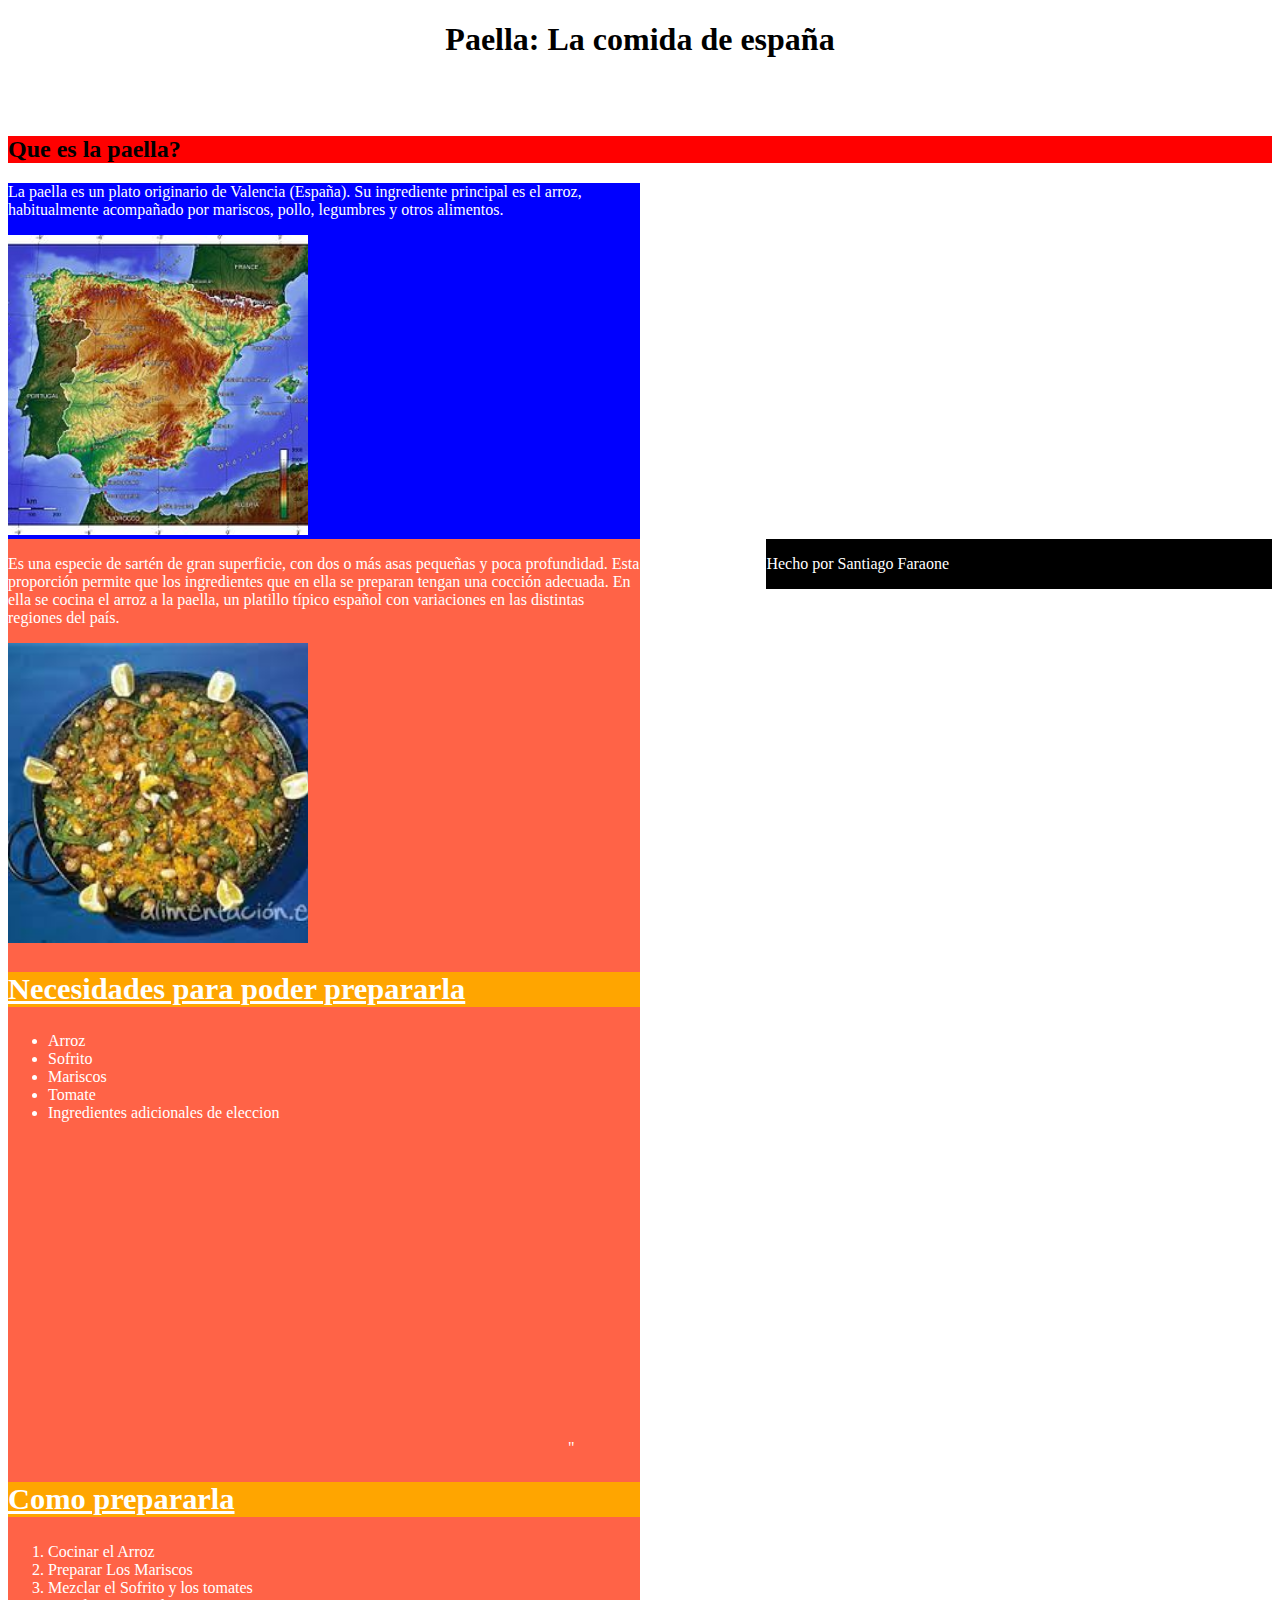
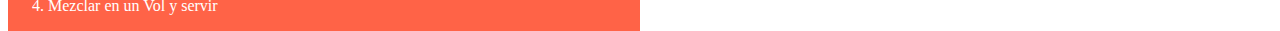
<file: PD TP 4/index.html>
<!DOCTYPE html>
<html lang=es dir="ltr">
 <head>
   <meta charset="utf-8">
   <title>Paella paellita</title>
   <link rel="stylesheet" href="props.css">
 </head>
 <body class="background">
<header>
<h1>Paella: La comida de españa </h1>
</header>
<br>
<a href="contactos.html" class="p1"> A pagina de contactos </a>
<br>
<nav>
<h2>Que es la paella?</h2>
</nav>
<section>
<p>
La paella es un plato originario de Valencia (España). Su ingrediente principal es el arroz, habitualmente acompañado por mariscos, pollo, legumbres y otros alimentos.
<br>
</p>
<img src="imagenes/mapaespaña.jpg" class="imgw">
</section>
<aside>
<p>
Es una especie de sartén de gran superficie, con dos o más asas pequeñas y poca profundidad.
Esta proporción permite que los ingredientes que en ella se preparan tengan una cocción adecuada. En ella se cocina el arroz a la paella, un platillo típico español con variaciones en las distintas regiones del país.
</p>
<img src="imagenes/paellota.jpg" class="imgw">
<h2 class="h2"> Necesidades para poder prepararla </h2>
<ul class="p2">
  <li>Arroz</li>
  <li>Sofrito</li>
  <li>Mariscos</li>
  <li>Tomate</li>
  <li>Ingredientes adicionales de eleccion</li>
</ul>
<iframe width="560" height="315" src="https://www.youtube.com/embed/4s5shhX6G2U" title="YouTube video player" frameborder="0" allow="accelerometer; autoplay; clipboard-write; encrypted-media; gyroscope; picture-in-picture" allowfullscreen></iframe>"
<h2 class="h2"> Como prepararla </h2>
<ol class="p2">
  <li>Cocinar el Arroz</li>
  <li>Preparar Los Mariscos</li>
  <li>Mezclar el Sofrito y los tomates</li>
  <li>Mezclar en un Vol y servir</li>
</ol>
</aside>
<footer>
  <p>
  Hecho por Santiago Faraone
</footer>
 </body>
</html>
</file>
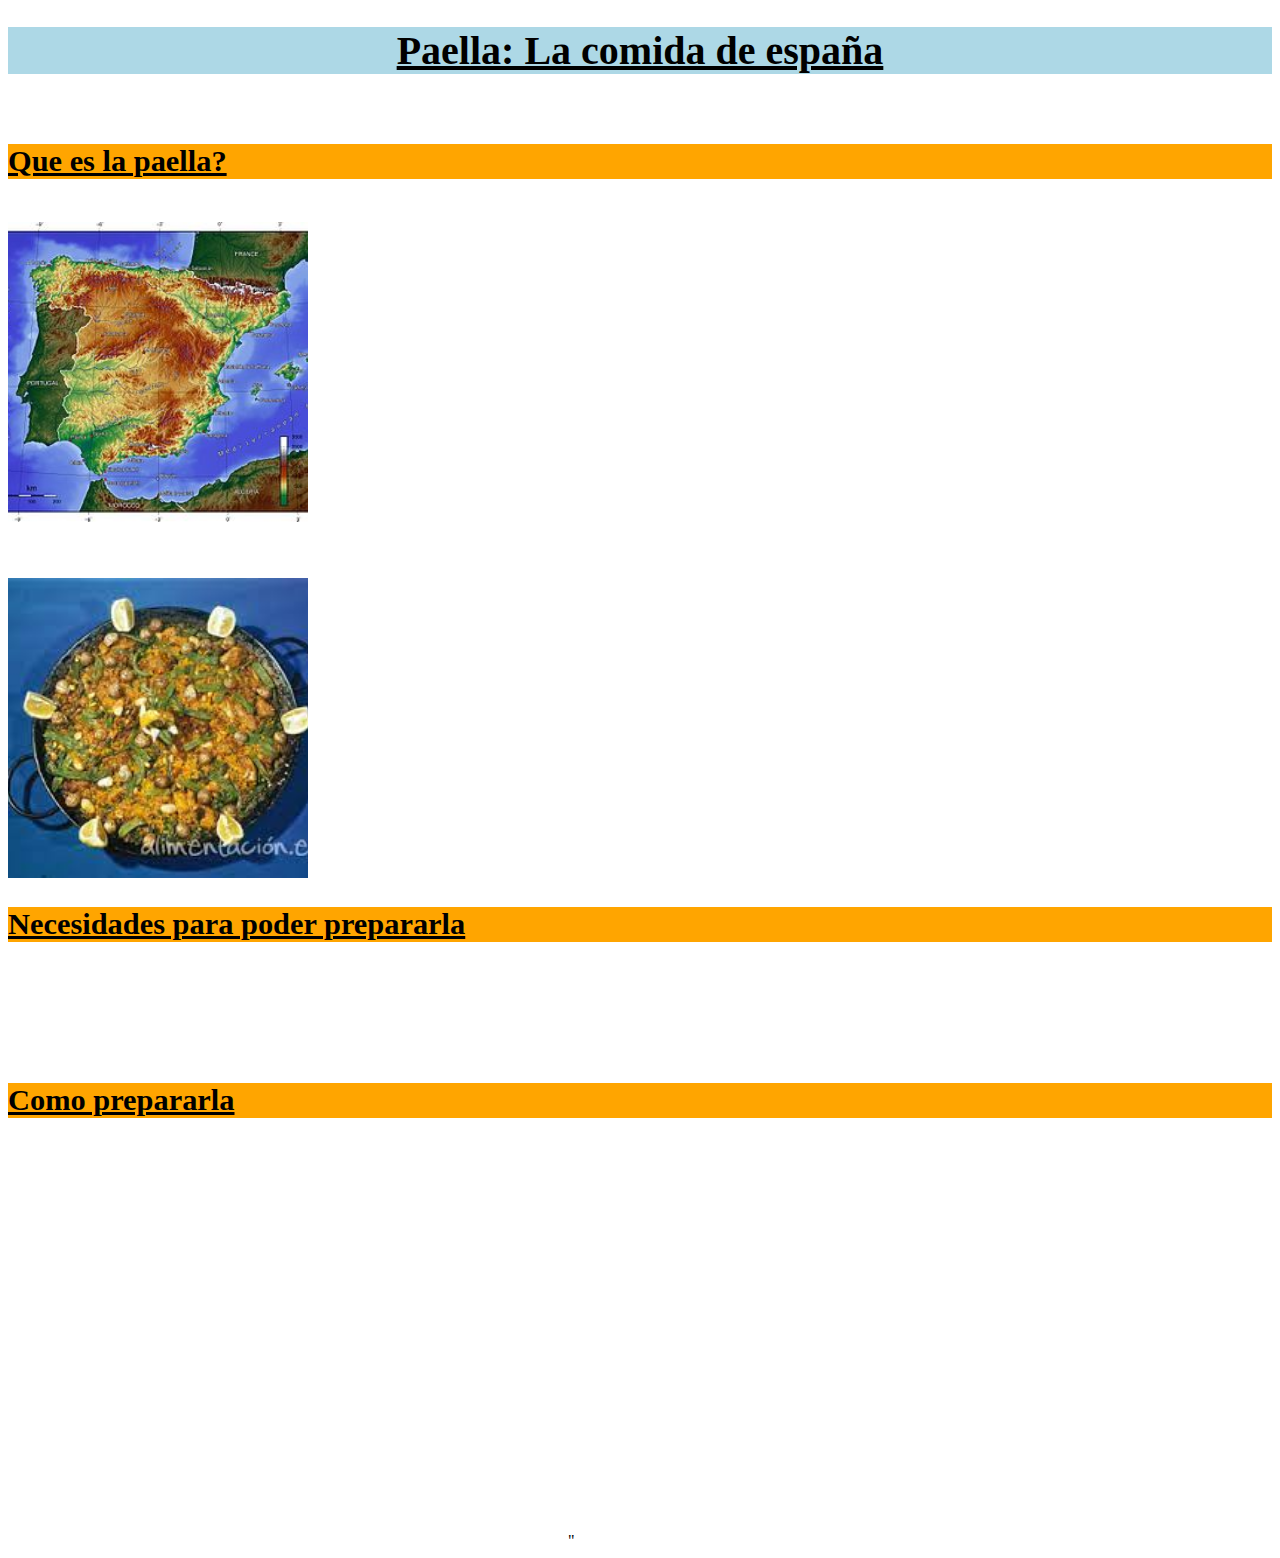
<file: PD TP 4/index/index.html>
<!DOCTYPE html>
<html lang=es dir="ltr">
 <head>
   <meta charset="utf-8">
   <title>Paella paellita</title>
   <link rel="stylesheet" href="props.css">
 </head>
 <body class="background">

<h1 class="h1">Paella: La comida de españa </h1>
<br>
<h2 class="h2">Que es la paella?</h2>
<p class="p1">
La paella es un plato originario de Valencia (España). Su ingrediente principal es el arroz, habitualmente acompañado por mariscos, pollo, legumbres y otros alimentos.
<br>
<img src="imagenes/mapaespaña.jpg" class="imgw">
<br>
Es una especie de sartén de gran superficie, con dos o más asas pequeñas y poca profundidad.
Esta proporción permite que los ingredientes que en ella se preparan tengan una cocción adecuada. En ella se cocina el arroz a la paella, un platillo típico español con variaciones en las distintas regiones del país.
</p>
<img src="imagenes/paellota.jpg" class="imgw">
<h2 class="h2"> Necesidades para poder prepararla </h2>
<ul class="p2">
  <li>Arroz</li>
  <li>Sofrito</li>
  <li>Mariscos</li>
  <li>Tomate</li>
  <li>Ingredientes adicionales de eleccion</li>
</ul>
<h2 class="h2"> Como prepararla </h2>
<ol class="p2">
  <li>Cocinar el Arroz</li>
  <li>Preparar Los Mariscos</li>
  <li>Mezclar el Sofrito y los tomates</li>
  <li>Mezclar en un Vol y servir</li>
</ol>
<iframe width="560" height="315" src="https://www.youtube.com/embed/4s5shhX6G2U" title="YouTube video player" frameborder="0" allow="accelerometer; autoplay; clipboard-write; encrypted-media; gyroscope; picture-in-picture" allowfullscreen></iframe>"
 </body>
</html>
</file>
<file: PD TP 4/props.css>
.h1 {background-color:lightblue;text-align: center;text-decoration: underline;font-size: 250%}
.h2 {background-color:orange;text-align: left;text-decoration: underline;font-size: 190%}
.p1 {font-family: cursive; color:white}
.p2 {font-family: fantasy; color:white}
.imgw {width:300px;height: 300px; object-fit: cover;}
.background {background-image:url("https://www.solofondos.com/wp-content/uploads/2015/11/Imagen-de-fondo-html.jpg");background-repeat: repeat;}

header {background-color: white; text-align:  center;}
nav {background-color: red}
section  {background-color: blue; font-family: cursive; color:white}
aside {background-color: tomato; font-family: fantasy; color:white}
footer {background-color: black; font-family: cursive; color: white}
a:hover {background-color: red; font-family: fantasy; color: black}
a::before {font-family: cursive; color:white}
a:::after {background-color: blue; font-family: fantasy; color: white}
aside img:hover {height:100%; width:100%;}
section img:hover {height:100%; width:100%;}
header h1:hover {background-color: white;text-align: center; color: red}
section p:hover {background-color: blue; font-family: cursive; color:red}
aside p:hover {background-color: tomato; font-family: fantasy; color:red}
section {float;left; width: 50%;}
aside {float: left; width: 50%}
footer {float: right; width: 40%}
</file>
<file: PD TP 4/index/props.css>
.h1 {background-color:lightblue;text-align: center;text-decoration: underline;font-size: 250%}
.h2 {background-color:orange;text-align: left;text-decoration: underline;font-size: 190%}
.p1 {font-family: cursive; color:white}
.p2 {font-family: fantasy; color:white}
.imgw {width:300px;height: 300px; object-fit: cover;}
.background {background-image:url("https://www.solofondos.com/wp-content/uploads/2015/11/Imagen-de-fondo-html.jpg");background-repeat: repeat;}
</file>
